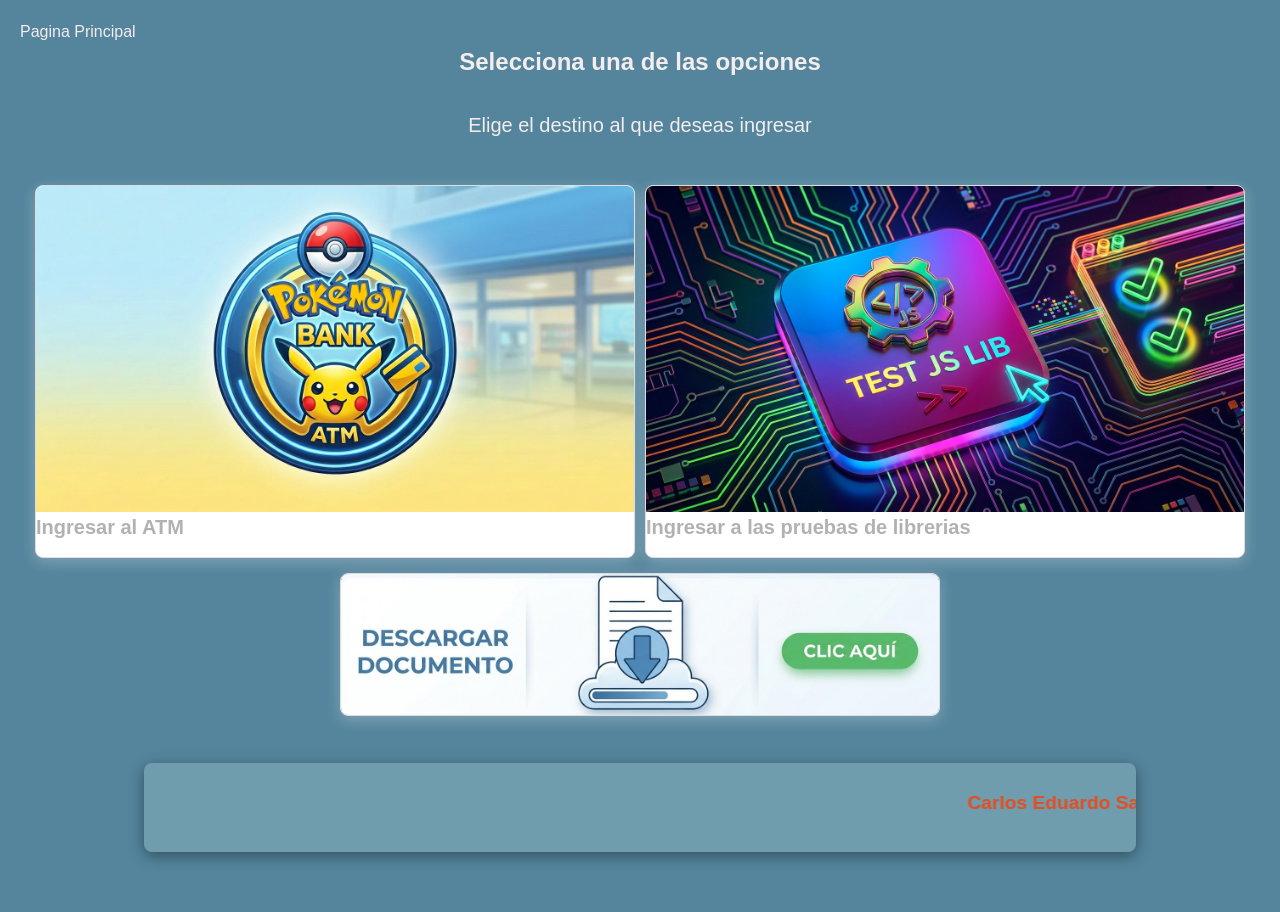
<file: index.html>
<!DOCTYPE html>
<html lang="es">
    <head>
        <title>Inicio</title>
        <link rel="stylesheet" href="css/style-inicio.css">
        <meta charset="UTF-8">
        <meta name="viewport" content="width=device-width, initial-scale=1">
    </head>

    <body>
        <header>
            <span class="brand">Pagina Principal</span>
        </header>

        <main class="contenedor-principal">
            <h1>Selecciona una de las opciones</h1>
            <p class="subtitulo">Elige el destino al que deseas ingresar</p>  
            <div class="contenedor-tarjetas">         
                <section class="tarjeta">
                    <a href="atm.html" class="enlace">
                    <img src="images/pokebank.jpg" >
                    <h2>Ingresar al ATM</h2>
                    </a>
                </section>
                <section class="tarjeta">
                    <a href="demosLibrerias-Index.html" class="enlace">
                    <img src="images/testLIb.jpg" >
                    <h2>Ingresar a las pruebas de librerias</h2>
                    </a>
                </section>
                
            </div>
            <section class="descargaDoc" >
                <a href="documentacion/entregable.docx">
                    <img class="tarjeta" src="images/bandescarga.jpg" >
                </a>
                </section>
       
        </main>

        <footer>
            <div class="marquesina-integrantes">
                <marquee behavior="scroll" direction="left" scrollamount="10">
                  
                    <span class="integrante-rojo">Carlos Eduardo Saavedra Vega</span> <img class="pokeball" src="images/pokeball.png">
                    <span class="integrante-blanco">Alexis Ernesto Hernandez Monge </span><img class="pokeball" src="images/pokeball.png">
                    <span class="integrante-rojo">Cristel Michelle Figueroa Romero</span><img class="pokeball" src="images/pokeball.png">
                    <span class="integrante-blanco">Fidel Alexander Blanco Ayala</span><img class="pokeball" src="images/pokeball.png">
                    <span class="integrante-rojo">Joel Ernesto Granados Mejia</span>
                </marquee>
            </div>
        </footer>


    </body>


</html>
</file>
<file: css/style-inicio.css>
* {
    margin: 0; /*Quita margenes predeterminados*/
    padding: 0; /*Quita relleno predeterminado*/
    box-sizing: border-box; /*El ancho incluye el borde y el relleno*/
}

body {
    font-family: Arial, sans-serif;
    background-color: #54859d;
    color: #f3eded;
    line-height: 1.5; /*Espaciado entre lineas */
    padding: 20px; /*Relleno alrededor de la página */
    
}

/*Titulo principal */
.contenedor-tarjetas{
    display: flex;
    flex-wrap: wrap;
    gap: 10px;
    justify-content: center;
    align-items: center;
}
.tarjeta:hover{
    transform: scale(1.05);
    box-shadow: 0 4px 15px rgba(206, 9, 9, 0.529);
}
.contenedor-principal h1 {
    text-align: center;
    margin-bottom: 30px; /*Espacio debajo del titulo*/
    font-size: 24px;
}
.contenedor-principal p {
    text-align: center;
    margin-bottom: 30px; /*Espacio debajo del titulo*/
    font-size: 20px;

}

.tarjeta {
    background: #ffffff;
    border: 1px solid #dddddd;
    border-radius: 8px; /*Bordes redondeados*/
    width: 100%;
    max-width: 600px;
    margin-top: 15px;
    overflow: hidden;
    cursor: pointer;
    box-shadow: 0 4px 15px rgba(248, 246, 246, 0.281);
    transition: transform 0.3s ease, box-shadow 0.3s ease;
}
.tarjeta img {
    width: 100%;
    height: auto;
    display: block;

}

/*Titulos dentro de cada tarjeta*/
.tarjeta h2 {
    margin-bottom: 15px; /*Espacio debajo del titulo */
    font-size: 20px;
    color: #4444446a;
}
.enlace {
    text-decoration: none;
    color: inherit;
    display: block;
}
.descargaDoc {
    margin: 0 auto;
    max-width: 600px;
}

/*Integrantes*/
.marquesina-integrantes {
    background-color: #83adb799;
    padding: 15px 0;
    font-size: 1.2rem;
    font-weight: bold;
    box-shadow: 0 4px 15px rgba(0, 0, 0, 0.4);
    border-radius: 8px;
    border-color: #dddddd;                
    max-width: 80%;
    margin: 40px auto;

}


.integrante-rojo {
    vertical-align: middle;
    color: #e34e21;
}
.integrante-blanco {
    vertical-align: middle;
    color: #f6f3f3;
}
.pokeball {
    
    width: 50px;
    height: 50px;
    object-fit: cover;
    vertical-align: middle;
    margin: 0 10px;
}

@media (max-width: 600px) {
    body {
        padding: 10px;
    }

    .contenedor-tarjetas {
        flex-direction: column;
        align-items: center;
        gap: 15px;
    }

    .tarjeta {
        width: 100%;
        margin: 5px 0;
    }

    .marquesina-integrantes {
        max-width: 95%;
        font-size: 1rem;
    }

    .contenedor-principal h1 {
        font-size: 20px;
    }

    .contenedor-principal p {
        font-size: 16px;
    }
}
</file>
